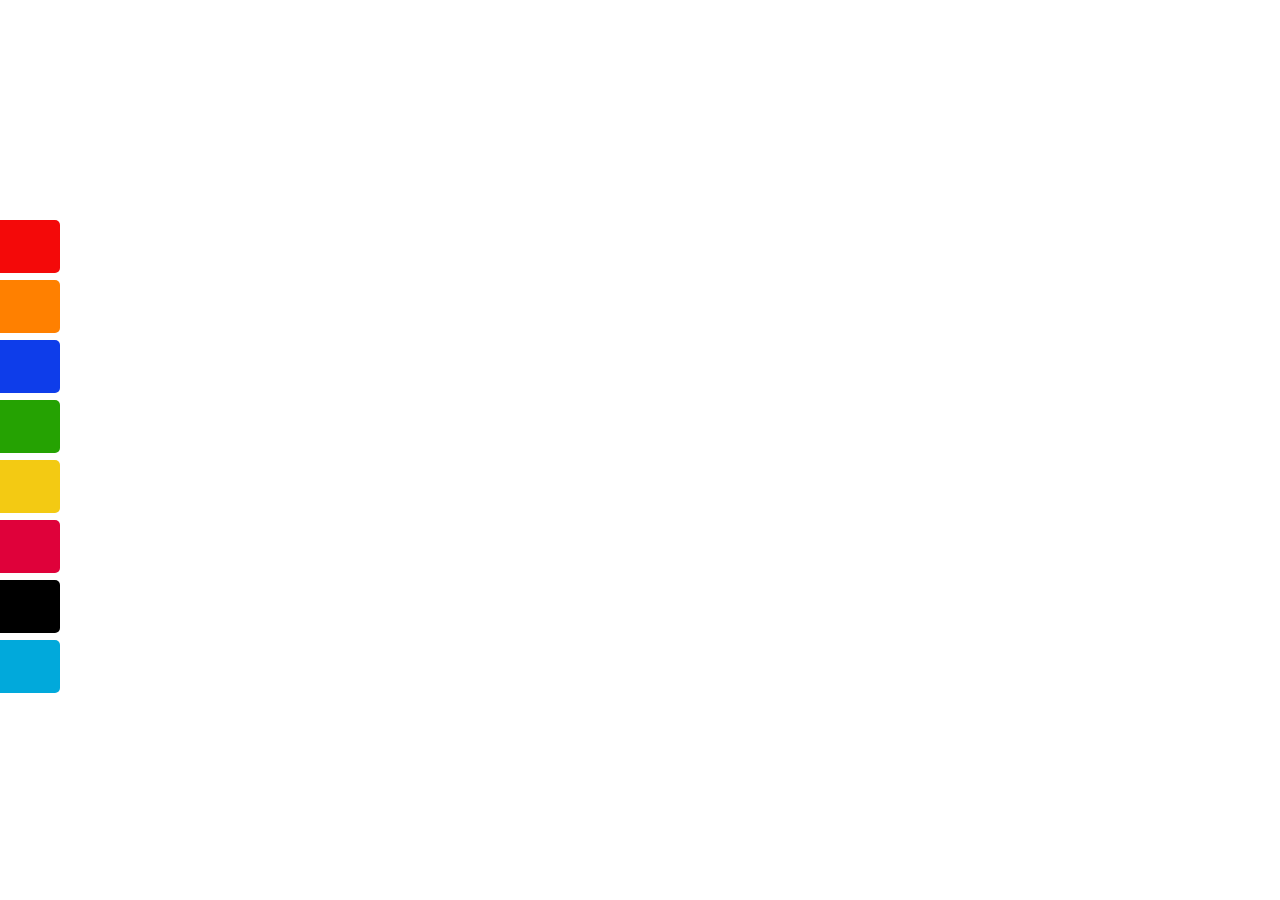
<file: seite1/index.html>
<!DOCTYPE html>
<html>
<head>
<meta name="viewport" content="width=device-width, initial-scale=1">
<style>
#mySidenav a {
  position: absolute;

  left: -270px;
  transition: 0.6s;
  padding: 15px;
  width: 300px;
  text-decoration: none;
  font-size: 20px;
  color: white;
  border-radius: 0 5px 5px 0;
}

#mySidenav a:hover {
  left: 0;
}

#ki {
  top: 220px;
  background-color: #F40909;
}

#tapeart {
  top: 280px;
  background-color:#FF8000;
}

#zerowaste {
  top: 340px;
  background-color: #0E3DEA;
}

#fridaysforfuture {
  top: 400px;
  background-color: #25A202;
}

#calisthenics {
  top: 460px;
  background-color: #F3CA13;
}

#schach {
  top: 520px;
  background-color:#DF013A;
}

#musikvideo {
  top: 580px;
  background-color:#000000;
}

#upcycling {
  top: 640px;
  background-color: #01A9DB;
}

</style>
</head>
<body>

<div id="mySidenav" class="sidenav">
  <a href="#" id="ki">KI</a>
  <a href="#" id="tapeart">Tapeart</a>
  <a href="#" id="zerowaste">Zerowaste</a>
  <a href="#" id="fridaysforfuture">Fridays for Future</a>
  <a href="#" id="calisthenics">Calisthenics</a>
  <a href="#" id="schach">Schach</a>
  <a href="#" id="musikvideo">Musikvideos gestalten</a>
  <a href="#" id="upcycling">Upcycling</a>
</div>

<div style="margin-left:80px;">
  <h2></h2>
  <p></p>
</div>
   
</body>
</html>
</file>
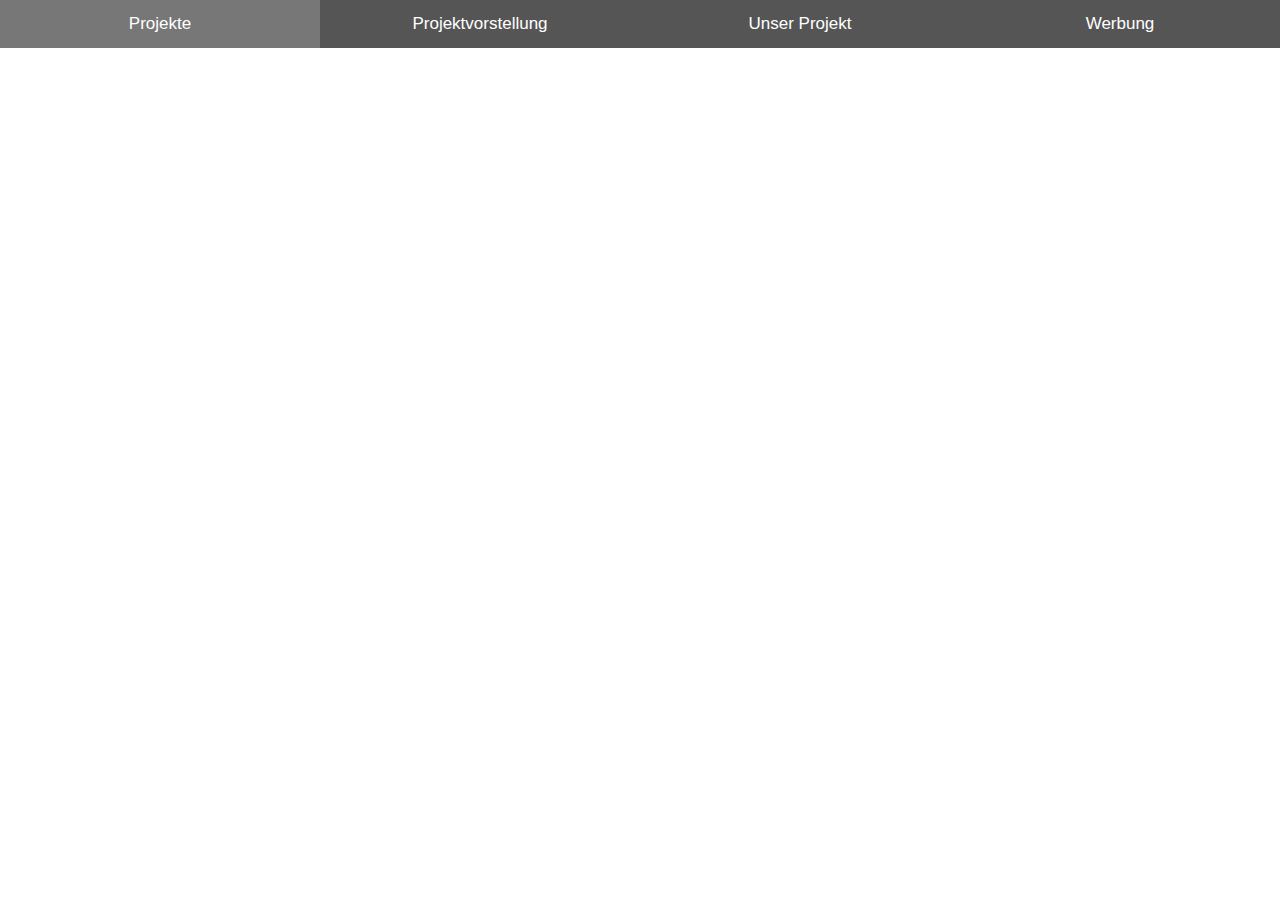
<file: seite4/index.html>
<!DOCTYPE html>
<html>
<head>
  <meta name="viewport" content="width=device-width, initial-scale=1">
  <link rel="stylesheet" href="seite4.css">
  <script src="seite4.js"> </script>
</head>
<body>

<button class="tablink" onclick="openPage('Projekte', this, 'rgb(31, 27, 31)'  )" id="defaultOpen">Projekte</button>
<button class="tablink" onclick="openPage('Projektvorstellung', this, 'rgb(47, 64, 17)')" >Projektvorstellung</button>
<button class="tablink" onclick="openPage('UnserProjekt', this, 'rgb(19, 14, 84)')">Unser Projekt</button>
<button class="tablink" onclick="openPage('Werbung', this, 'rgb(97, 79, 9)')">Werbung</button>

<div id="Projekte" class="tabcontent">
  <h3>Projekte</h3>
  <p>Hier sind alles Projekte der 8. Klassen gelistet:</p>
     <ul> 
         <li> Calistenics </li>
         <li> Skat </li>
         <li> Spielerisch Muskik erleben </li>
         <li> TapeArt </li>
         <li> Vegan-Eine Modeerscheinung? </li>
         <li> Verwandlungskünstler-Upcycling   </li>
         <li> Wir gestalten das WWW   </li>
         <li> Abstrakte Arcylmalerei   </li>
         <li> Sind keine Strohhalme auch keine Lösung?   </li>
         <li> Schach   </li>
         <li> International Dance-Flashmob   </li>
         <li> Astronomie   </li>
         
     </ul>
  
</div>

<div id="Projektvorstellung" class="tabcontent">
  <h3>Projektvorstellung</h3>
  <p>Vorstellung ausgewählter Projekte</p> 
  <ol>
    <il><a href="#alkoholprävention">projekt1</a></il><br>
    <il><a href="#projekt2">projekt2</a></il>
  </ol>
  
  <div id="alkoholprävention">
  <p>
  <span style="text-decoration: underline;">Alkoholrpävention <br>
    Dieses Projekt wird in allen 7. Klassen vollzogen. Im Folgenden wird die Alkoholprävention einer 7. Klasse erläuert. <br>
  </p>
  </div>
    <div id="projekt2">
    asdasdasdasdasdasdasdasdas<br>
  <br>
  asdasd  asdasdasdasdasdasdasdasdas<br>
  <br>
  asdasd  asdasdasdasdasdasdasdasdas<br>
  <br>
  asdasd  asdasdasdasdasdasdasdasdas<br>
  <br>
  asdasd  asdasdasdasdasdasdasdasdas<br>
  <br>
  asdasd  asdasdasdasdasdasdasdasdas<br>
  <br>
  asdasd  asdasdasdasdasdasdasdasdas<br>
  <br>
  asdasd
  </div>
  
</div>

<div id="UnserProjekt" class="tabcontent">
  <h3>Unser Projekt</h3>
  <p></p>
  	<ol>
         <li>  Idee sammeln </li>
  	     <li>  Design &amp; Aufbau (erster Entwurf der Website) </li>
         <li>  Struktur der Website programmiert </li>
         <li>  Bilder/Informationen gesammelt </li>
         <li>  Werbepartner/Sponsor gesucht </li>
         <li>  Bilder eingefügt und Details programmiert</li>
         <li>  Gezockt </li>
    </ol>
  
</div>

<div id="Werbung" class="tabcontent">
  <h3>Werbung</h3>
  <p>Machen dieses Projekt möglich.</p>
</div>
   
</body>
</html>
</file>
<file: seite4/seite4.css>
* {box-sizing: border-box}

/* Set height of body and the document to 100% */
body, html {
  height: 100%;
  margin: 0;
  font-family: Arial;
}

/* Style tab links */
.tablink {
  background-color: #555;
  color: white;
  float: left;
  border: none;
  outline: none;
  cursor: pointer;
  padding: 14px 16px;
  font-size: 17px;
  width: 25%;
}

.tablink:hover {
  background-color: #777;
}

/* Style the tab content (and add height:100% for full page content) */
.tabcontent {
  color: white;
  display: none;
  padding: 100px 20px;
  height: 100%;
}

#Projekte {background-color: rgb(31, 27, 31)}
#Projektvorstellung {background-color: rgb(47, 64, 17);}
#UnserProjekt {background-color: rgb(19, 14, 84);}
#Werbung {background-color: rgb(97, 79, 9);}
</file>
